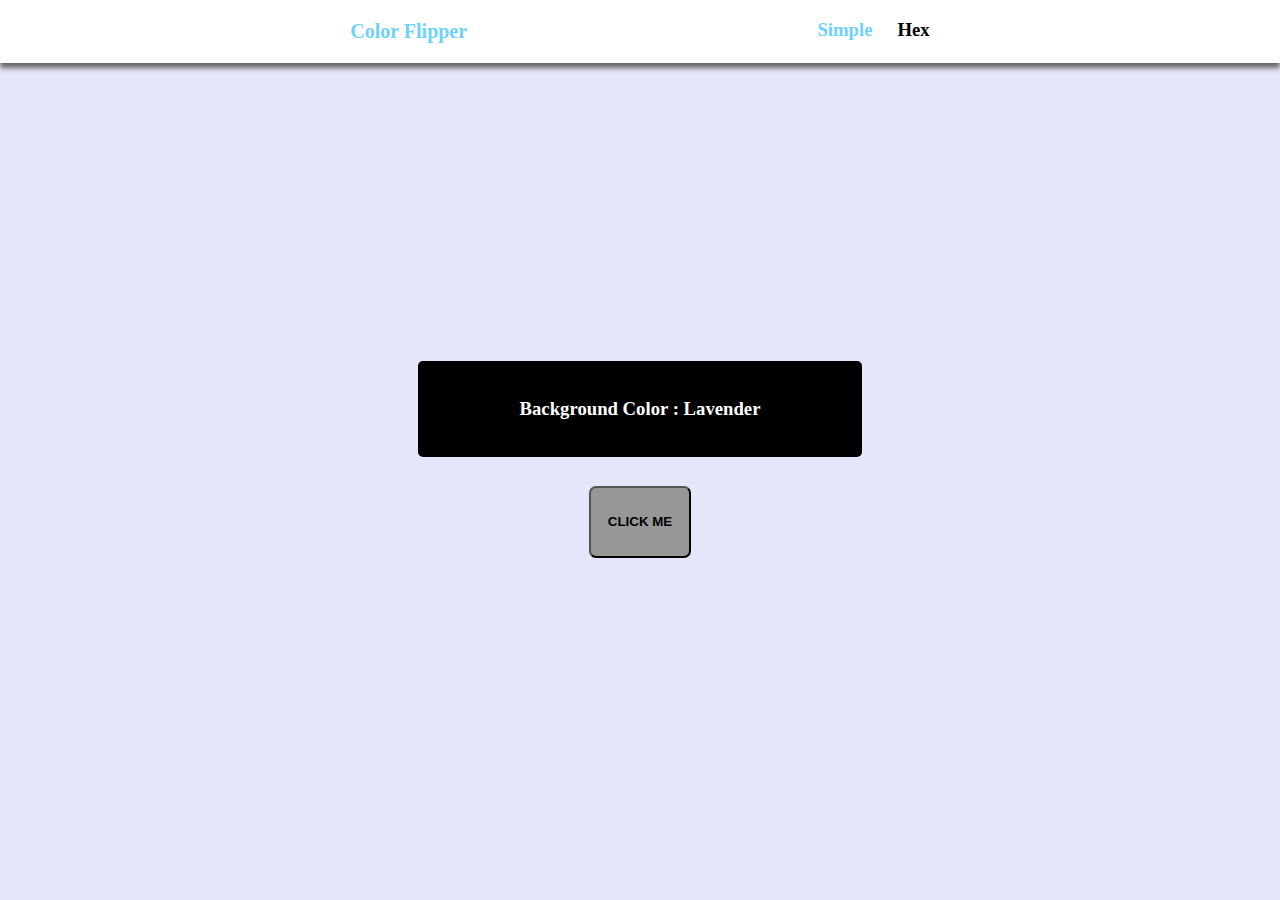
<file: index.html>
<!DOCTYPE html>
<html lang="en">

<head>
    <meta charset="UTF-8">
    <meta name="viewport" content="width=device-width, initial-scale=1.0">
    <title>Color Flipper</title>
    <link rel="Stylesheet" href="index.css">
</head>

<body>
    <div class="header">
        <h3 id="heading"><strong>Color Flipper</strong></h3>
        <div class="type-flipper">
            <h3 id="simple"><a href="index.html" id="simple_color">Simple</a></h3>
            <h3 id="hex"><a href="hex.html" id="hex_color">Hex</a></h3>
        </div>
    </div>
    <div class="content">
        <h3 id="bg-color"><strong>Background Color : <span id="code">Lavender</span></strong></h3>
        <button id="btn"><strong>CLICK ME</strong></button>
    </div>
    <script src="index.js"></script>
</body>

</html>
</file>
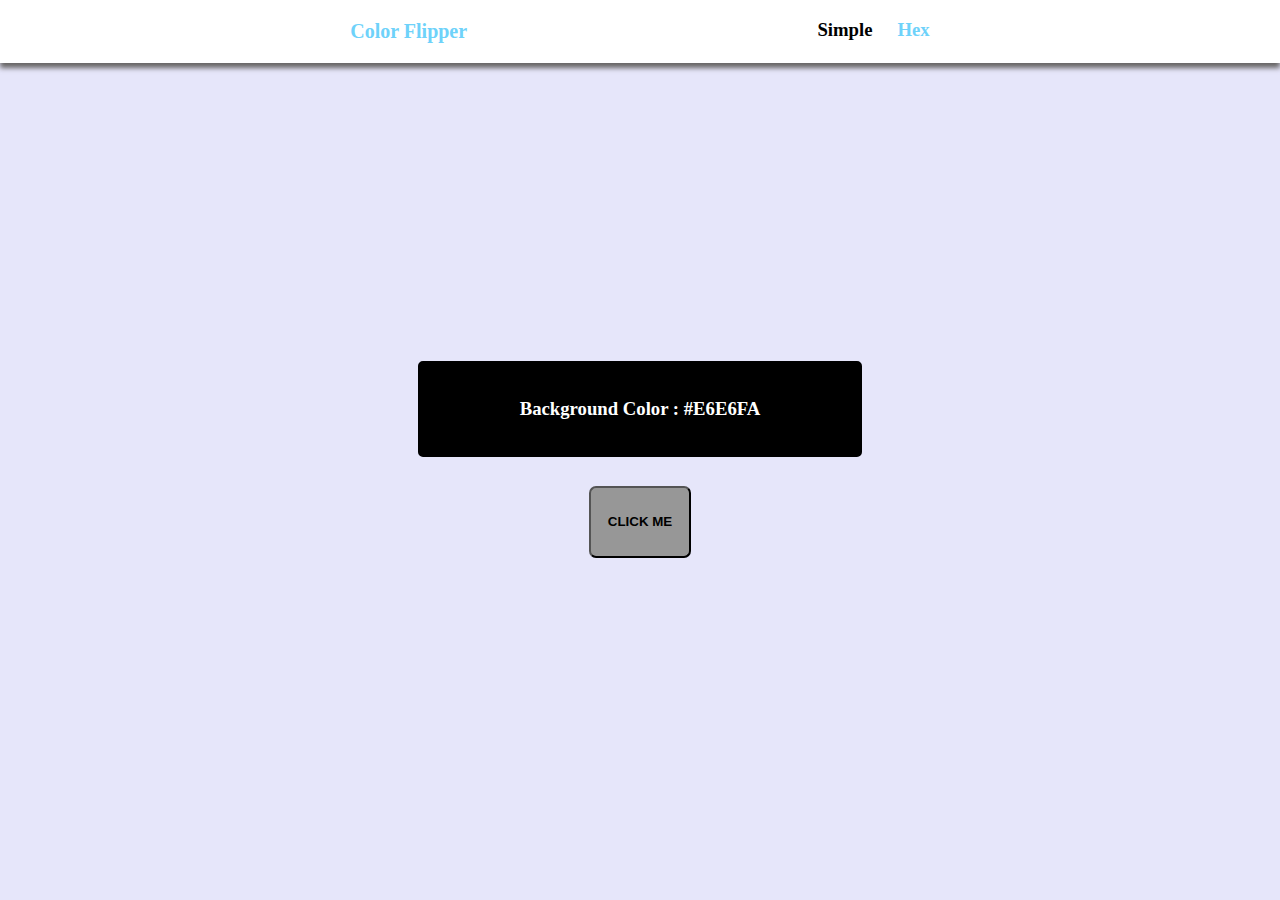
<file: hex.html>
<!DOCTYPE html>
<html lang="en">

<head>
    <meta charset="UTF-8">
    <meta name="viewport" content="width=device-width, initial-scale=1.0">
    <title>Color Flipper</title>
    <link rel="Stylesheet" href="index.css">
</head>

<body>
    <div class="header">
        <h3 id="heading"><strong>Color Flipper</strong></h3>
        <div class="type-flipper">
            <h3 id="simple"><a href="index.html" id="simple_color">Simple</a></h3>
            <h3 id="hex"><a href="hex.html" id="hex_color">Hex</a></h3>
        </div>
    </div>
    <div class="content">
        <h3 id="bg-color"><strong>Background Color : <span id="code">#E6E6FA</span></strong></h3>
        <button id="btn"><strong>CLICK ME</strong></button>
    </div>
</body>
<script src="hex.js"></script>

</html>
</file>
<file: index.css>
body {
    background-color: lavender;
    margin: 0;
}

.header {
    background-color: white;
    display: flex;
    justify-content: space-evenly;
    box-shadow: 0px 5px 5px #686666;
}

.type-flipper {
    display: flex;
    cursor: pointer;
}

a {
    text-decoration: none;
    color: black;
}

a:hover {
    color: rgb(110, 210, 250);
}

#heading {
    color: rgb(110, 210, 250);
    font-size: 20px;
}

#simple {
    margin-right: 25px;
}

.content {
    display: flex;
    flex-direction: column;
    justify-content: center;
    align-items: center;
    height: 86vh;
}

#bg-color {
    background-color: black;
    color: white;
    padding: 35px 100px 35px 100px;
    border: 2px solid black;
    border-radius: 5px;
}

#code {
    color: white;
}

#btn {
    width: 8vw;
    height: 8vh;
    margin-top: 10px;
    background-color: rgb(151, 151, 151);
    border-radius: 7px;
}

#btn:hover {
    cursor: pointer;
    background-color: black;
    color: white;
    border-radius: 7px;
}

@media only screen and (max-width: 768px) {
    #btn {
        width: 23vw !important;
        height: 5vh !important;
    }

    #bg-color {
        padding: 20px 30px 20px 30px;
    }
}

@media only screen and (max-width: 1024px) {
    #btn {
        width: 14vw;
        height: 4vh;
    }
}
</file>
